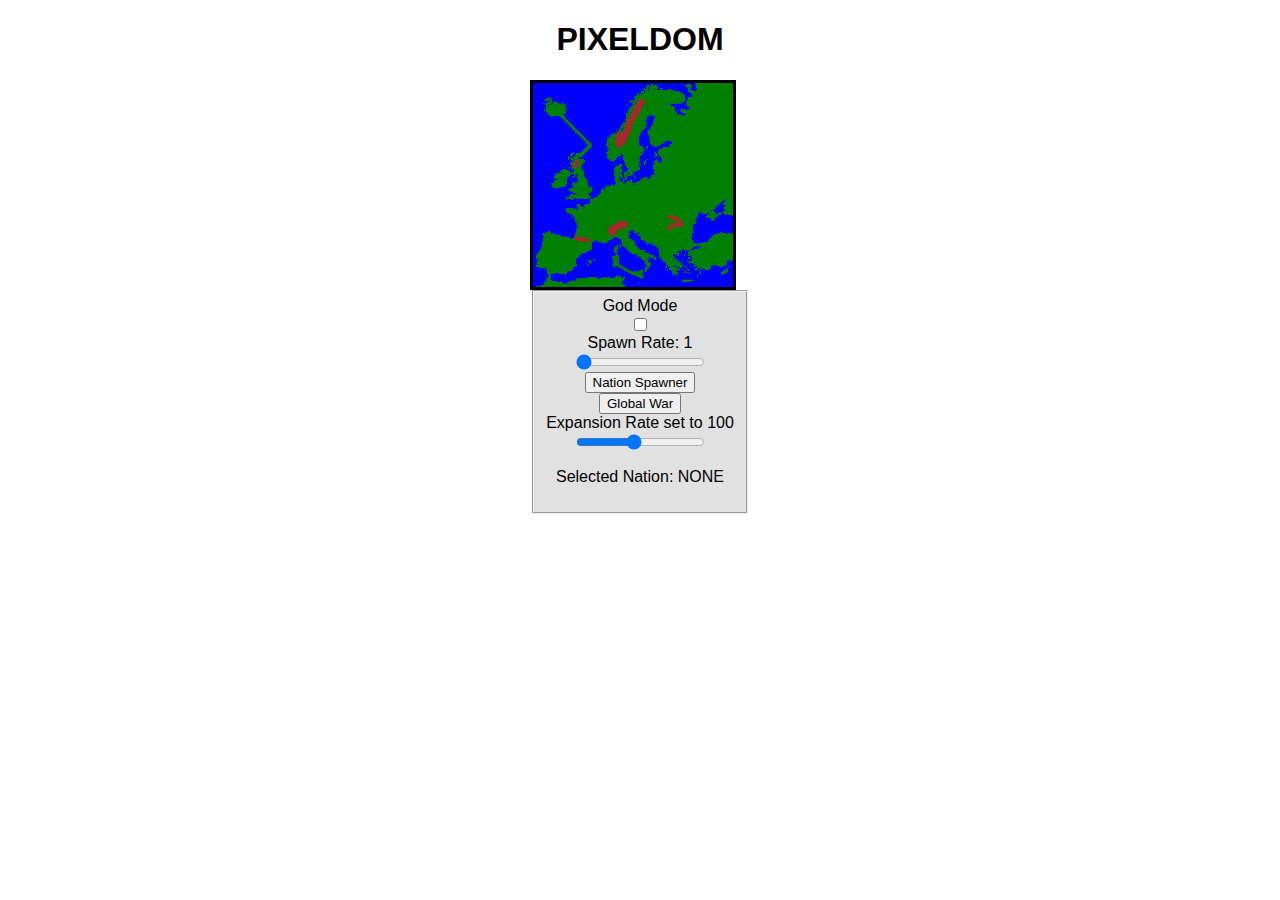
<file: index.html>
<!DOCTYPE html>
<html lang="en">
<head>
    <meta charset="UTF-8">
    <meta name="viewport" content="width=device-width, initial-scale=1.0">
    <link rel="stylesheet" href="styles/style.css">
    <title>PIXELDOM</title>
</head>
<body>
    <!--Global Pixel-Based Strategy Game-->
    <main>
        <h1>PIXELDOM</h1>
        <canvas id="mapCanvas"></canvas>
        <fieldset id="userUi">
            <label for="godMode">God Mode</label>
            <input type="checkbox" id="godMode">
            <label for="nationRate" id="nationRateLabel">Spawn Rate: 1</label>
            <input type="range" id="nationRate" min="1" max="10" value="1">
            <button id="nationSpawner">Nation Spawner</button>
            <button id="globalWar">Global War</button>
            <label for="expansionRate" id="expansionRateLabel">Expansion Rate set to 100</label>
            <input type="range" id="expansionRate" min="1" max="10" value="5">
            <p id="select">Selected Nation: NONE</p>
        </fieldset>
    </main>
    <script src="scripts/nation.js"></script>
    <script src="scripts/script.js"></script>
</body>
</html>
</file>
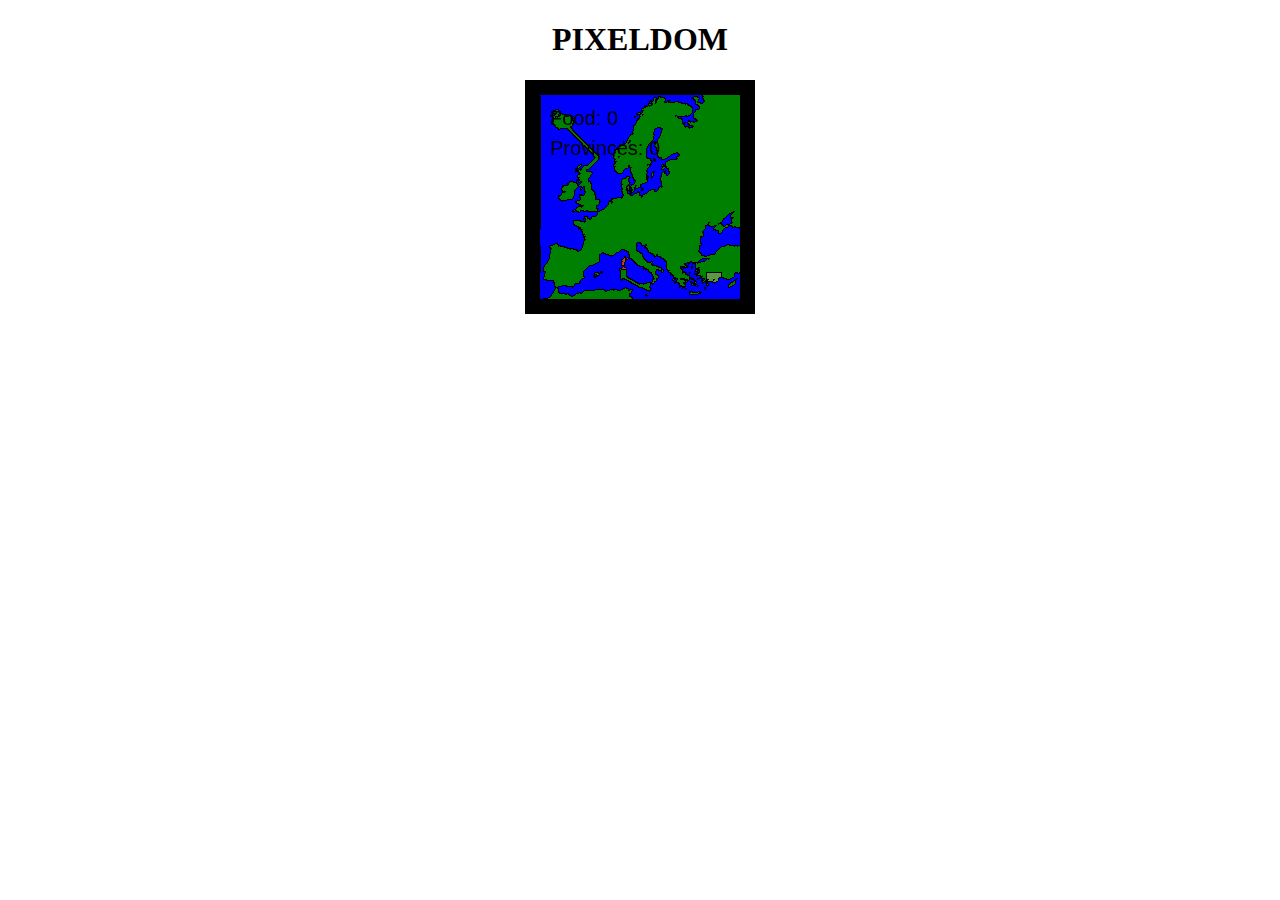
<file: BACKUP/091223-2/index.html>
<!DOCTYPE html>
<html lang="en">
<head>
    <meta charset="UTF-8">
    <meta name="viewport" content="width=device-width, initial-scale=1.0">
    <link rel="stylesheet" href="styles/style.css">
    <title>PIXELDOM</title>
</head>
<body>
    <!--Global Pixel-Based Strategy Game-->
    <main>
        <h1>PIXELDOM</h1>
        <canvas id="mapCanvas"></canvas>
        <script src="scripts/script.js"></script>
    </main>
</body>
</html>
</file>
<file: styles/style.css>
* {
    box-sizing: border-box;
    font-family: 'Roboto', sans-serif;
}

:root {
    text-decoration: none;
}

h1{
    font-family: "impact", sans-serif;
}

body {
    margin: 0;
    overflow: hidden;
}
main {
    display: grid;
    flex-direction: row;
    justify-content: center;
    text-align: center;
}
canvas {
    display: block;
    border: 1mm solid #000000;
}

#userUi {
    display: flex;
    flex-direction: column;
    justify-content: center;
    align-items: center;
    background: #e1e1e1;
}

#userUi * {
    margin-left: auto;
    margin-right: auto;
}
</file>
<file: BACKUP/091223-2/styles/style.css>
* {
    box-sizing: border-box;
}

:root {
    text-decoration: none;
}

body {
    margin: 0;
    overflow: hidden;
}
main {
    display: grid;
    flex-direction: row;
    justify-content: center;
    text-align: center;
}
canvas {
    display: block;
    border: 4mm solid #000000;
}
</file>
